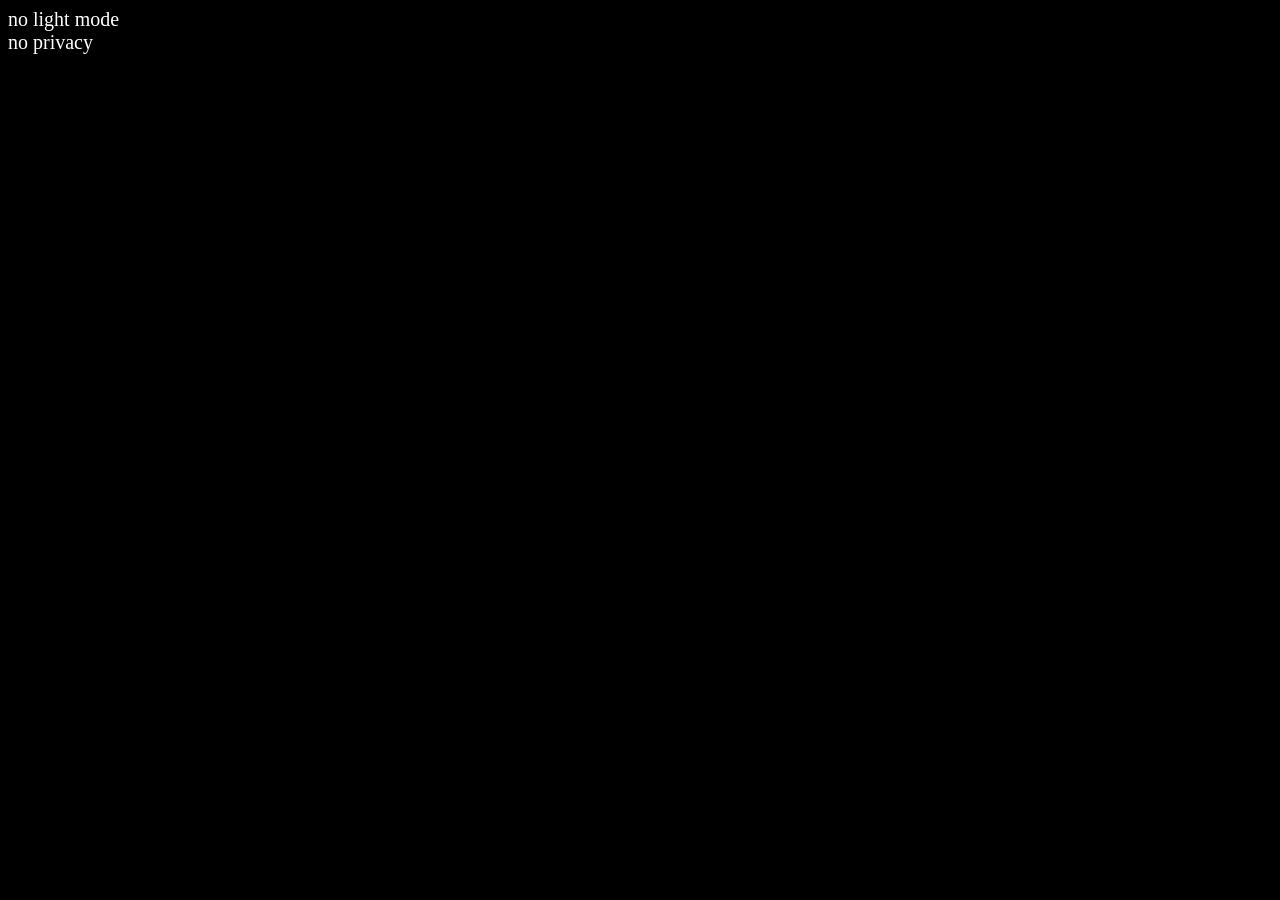
<file: tnc.html>
<head>
    <meta charset="UTF-8" />
    <meta name="viewport" content="width=device-width, initial-scale=1.0"/>
    <title>tnc</title>
</head>
<style>
    body {
        background-color: black;
    }
    body p{
        color:white;
        font-size: 20px;
    }
</style>
<body>
    <p>no light mode<br>no privacy</p>
</body>
</file>
